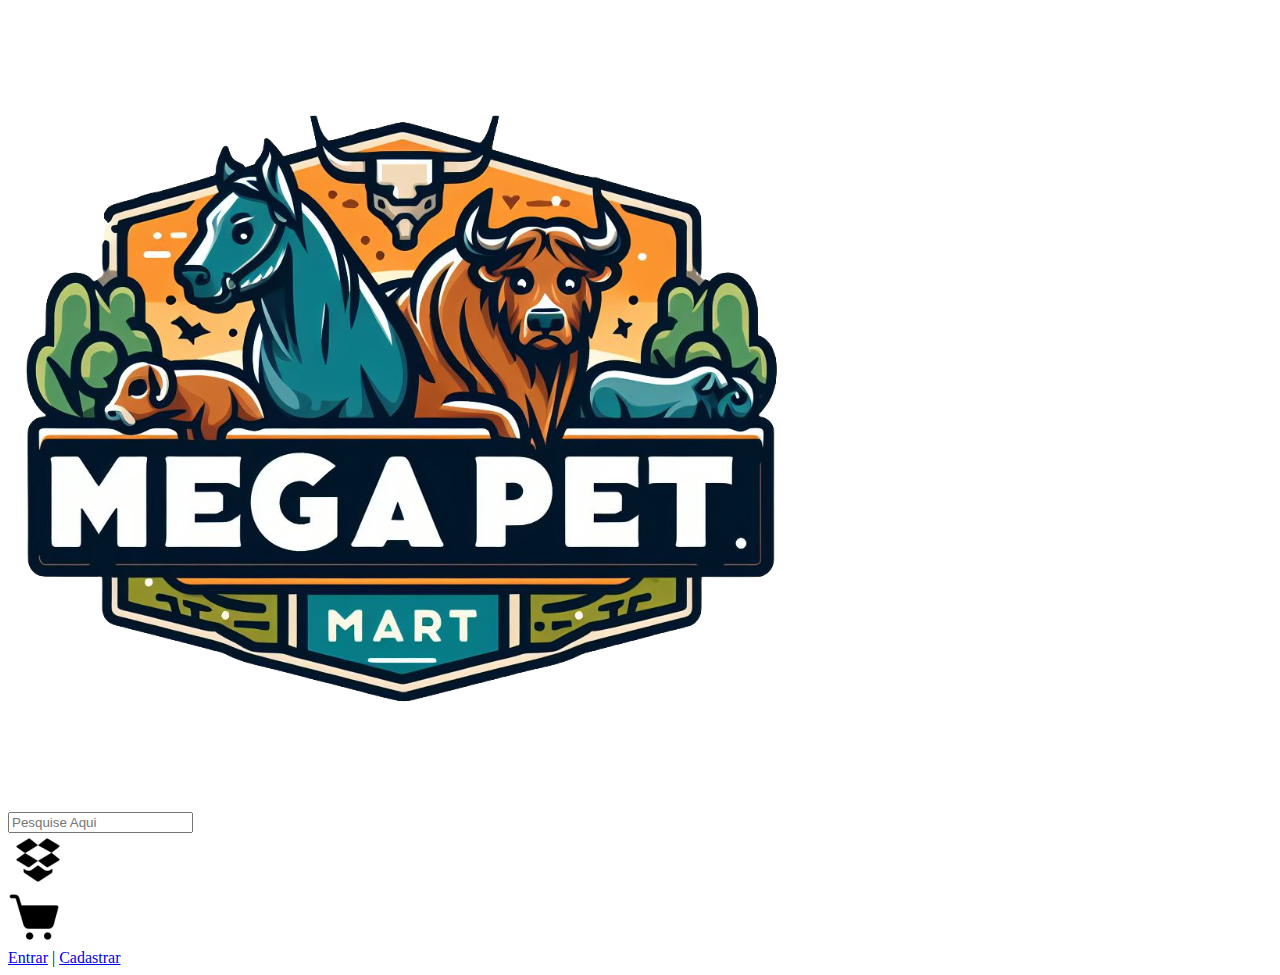
<file: Projeto2Semestre/carrinho.html>
<!DOCTYPE html>
<html lang="pt-br">
<head>
    <meta charset="UTF-8">
    <meta name="viewport" content="width=device-width, initial-scale=1.0">
    <title>Compras</title>
</head>
<body>
    <nav class="nav">
        <a href="index.html"><img src="images/MegaPet Mart.png" id="logo" alt="" "></a>
          <form class="d-flex" role="search">
              <input class="form-control me-2" type="search" placeholder="Pesquise Aqui" aria-label="Search">
            </form>
            <div class="pedidos"> 
              <!-- falta colocar o escrito "Meus Pedidos" -->
              <a href="pedidos.html"><img id="imgNav" src="images/dropbox.png" ></a>
            </div></a>
            <div class="carrinho">
              <a href="carrinho.html"><img id="imgNav" src="images/shopping-cart.png"></a>
            </div>
            <div class="textoNav">
              <a href="login.html">Entrar</a> | 
              <a href="cadastro.html">Cadastrar</a>
            </div>
      </nav>
</body>
</html>
</file>
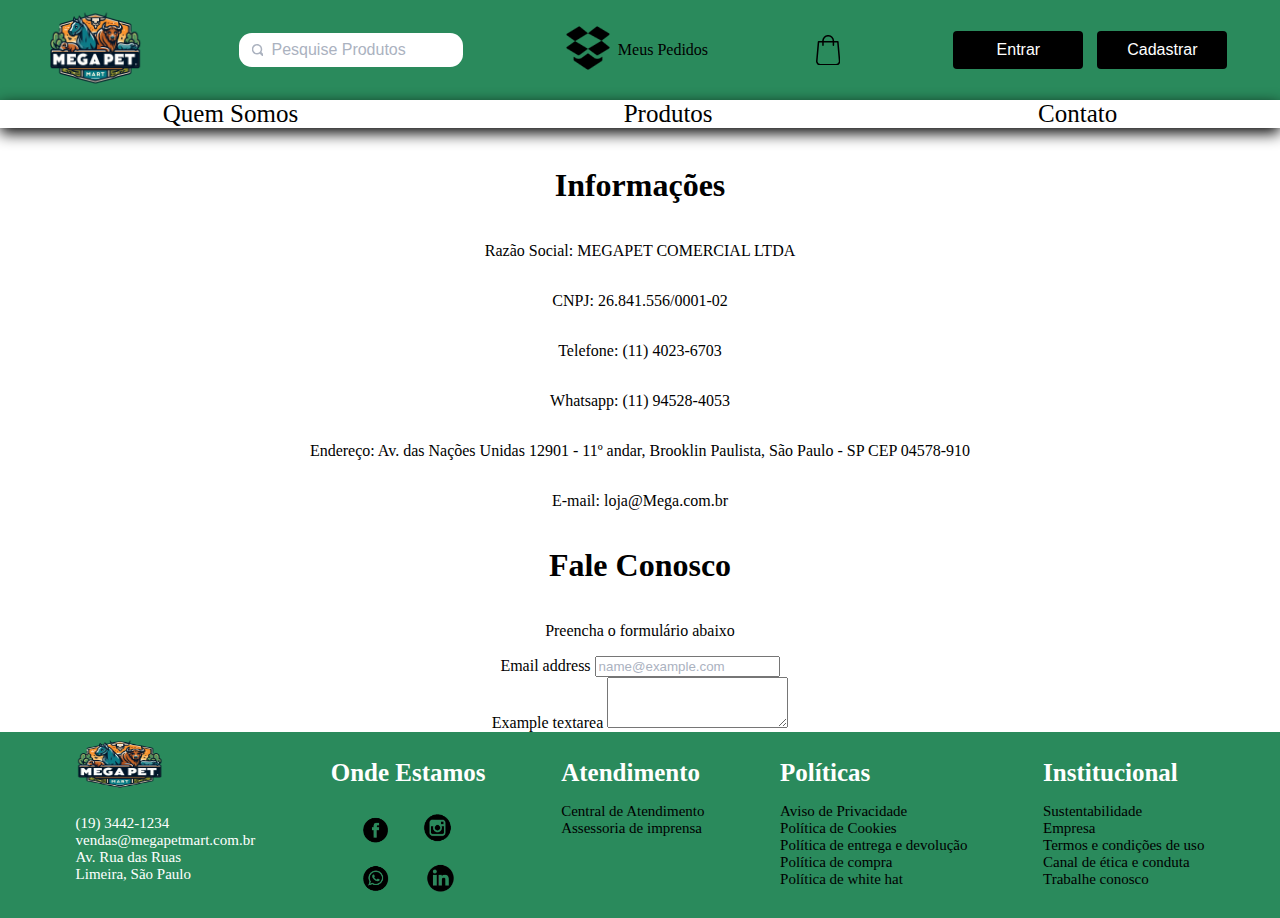
<file: Projeto2Semestre/contato.html>
<!DOCTYPE html>
<html lang="pt-br">

<head>
    <meta charset="UTF-8">
    <meta name="viewport" content="width=device-width, initial-scale=1.0">
    <link href="https://cdn.jsdelivr.net/npm/bootstrap@5.3.2/dist/css/bootstrap.min.css" rel="stylesheet"
        integrity="sha384-T3c6CoIi6uLrA9TneNEoa7RxnatzjcDSCmG1MXxSR1GAsXEV/Dwwykc2MPK8M2HN" crossorigin="anonymous">
    <link rel="stylesheet" href="style.css">
    <link rel="stylesheet" href="header.css">
    <link rel="stylesheet" href="footer.css">
    <link rel="stylesheet" href="contato.css">
    <title>Quem Somos</title>
</head>

<body>

    <header>
        <div class="cima">
            <a href="index.html"><img class="foto1" src="images/MegaPet Mart.png" alt=""> </a>
            <div id="divBusca">
                <div class="inputBox_container">
                    <svg class="search_icon" xmlns="http://www.w3.org/2000/svg" viewBox="0 0 48 48" alt="search icon">
                        <path
                            d="M46.599 46.599a4.498 4.498 0 0 1-6.363 0l-7.941-7.941C29.028 40.749 25.167 42 21 42 9.402 42 0 32.598 0 21S9.402 0 21 0s21 9.402 21 21c0 4.167-1.251 8.028-3.342 11.295l7.941 7.941a4.498 4.498 0 0 1 0 6.363zM21 6C12.717 6 6 12.714 6 21s6.717 15 15 15c8.286 0 15-6.714 15-15S29.286 6 21 6z">
                        </path>
                    </svg>
                    <input class="inputBox" id="inputBox" type="text" placeholder="Pesquise Produtos">
                </div>
            </div>
            <div class="pedidos">
                <a href="pedidos.html"><img src="images/dropbox.png" alt=""></a>
                <a href="pedidos.html">Meus Pedidos</a>
            </div>
            <div class="carrinho">
                <a href="carrinho.html">
                    <button data-quantity="0" class="btn-cart">
                        <svg class="icon-cart" viewBox="0 0 24.38 30.52" height="30.52" width="24.38"
                            xmlns="http://www.w3.org/2000/svg">
                            <title>icon-cart</title>
                            <path transform="translate(-3.62 -0.85)"
                                d="M28,27.3,26.24,7.51a.75.75,0,0,0-.76-.69h-3.7a6,6,0,0,0-12,0H6.13a.76.76,0,0,0-.76.69L3.62,27.3v.07a4.29,4.29,0,0,0,4.52,4H23.48a4.29,4.29,0,0,0,4.52-4ZM15.81,2.37a4.47,4.47,0,0,1,4.46,4.45H11.35a4.47,4.47,0,0,1,4.46-4.45Zm7.67,27.48H8.13a2.79,2.79,0,0,1-3-2.45L6.83,8.34h3V11a.76.76,0,0,0,1.52,0V8.34h8.92V11a.76.76,0,0,0,1.52,0V8.34h3L26.48,27.4a2.79,2.79,0,0,1-3,2.44Zm0,0">
                            </path>
                        </svg>
                        <span class="quantity"></span>
                    </button>
                </a>
            </div>
            <div class="login">
                <a href="login.html"><button class="entrar_cadastro">
                        <span>Entrar</span>
                    </button></a>
                <a href="cadastro.html"><button class="entrar_cadastro">
                        <span>Cadastrar</span>
                    </button></a>
            </div>
        </div>
    </header>

    <div class="navBar">
        <a href="quemsomos.html">Quem Somos</a>
        <a href="produtos.html">Produtos</a>
        <a href="contato.html">Contato</a>
    </div>
    <br>

    <div class="contatoTexto">
        <h1>Informações</h1>
        <p>Razão Social: MEGAPET COMERCIAL LTDA</p>
        <p>CNPJ: 26.841.556/0001-02</p>
        <p>Telefone: (11) 4023-6703</p>
        <p>Whatsapp: (11) 94528-4053</p>
        <p>Endereço: Av. das Nações Unidas 12901 - 11º andar, Brooklin Paulista, São Paulo - SP CEP 04578-910</p>
        <p>E-mail: loja@Mega.com.br</p>
    </div>
    <div class="contatoForm">
        <h1>Fale Conosco</h1>
        <p>Preencha o formulário abaixo</p>
        <form action="">
            <div class="mb-3">
                <label for="exampleFormControlInput1" class="form-label">Email address</label>
                <input type="email" class="form-control" id="exampleFormControlInput1" placeholder="name@example.com">
            </div>
            <div class="mb-3">
                <label for="exampleFormControlTextarea1" class="form-label">Example textarea</label>
                <textarea class="form-control" id="exampleFormControlTextarea1" rows="3"></textarea>
            </div>
        </form>
    </div>


    <!-- inicio do footer  -->
    <div class="footer">
        <div class="ladoEsqFooter">
            <img src="images/MegaPet Mart.png" class="logoFooter" alt="">
            <p>(19) 3442-1234 <br>
                vendas@megapetmart.com.br <br>
                Av. Rua das Ruas <br>
                Limeira, São Paulo</p>
        </div>
        <div class="redeSocial">
            <h1>Onde Estamos</h1>
            <a href=""><img class="imgRede" src="images/facebook.png" alt="Facebook"></a>
            <a href=""><img class="imgRede" src="images/instagram.png" alt="Instagram"><br></a>
            <a href=""><img class="imgRede" src="images/whatsapp.png" alt="Whatsapp"></a>
            <a href=""><img class="imgRede" src="images/linkedin.png" alt="LinkedIn"></a>
        </div>
        <div class="politica1">
            <h1>Atendimento</h1>
            <a href="">Central de Atendimento</a><br>
            <a href="">Assessoria de imprensa</a>
        </div>
        <div class="politica2">
            <h1>Políticas</h1>
            <a href="">Aviso de Privacidade</a><br>
            <a href="">Política de Cookies</a><br>
            <a href="">Política de entrega e devolução</a><br>
            <a href="">Política de compra</a><br>
            <a href="">Política de white hat</a>
        </div>
        <div class="politica3">
            <h1>Institucional</h1>
            <a href="">Sustentabilidade</a><br>
            <a href="">Empresa</a><br>
            <a href="">Termos e condições de uso</a><br>
            <a href="">Canal de ética e conduta</a><br>
            <a href="">Trabalhe conosco</a>
        </div>
    </div>
    </footer>

</body>

</html>
</file>
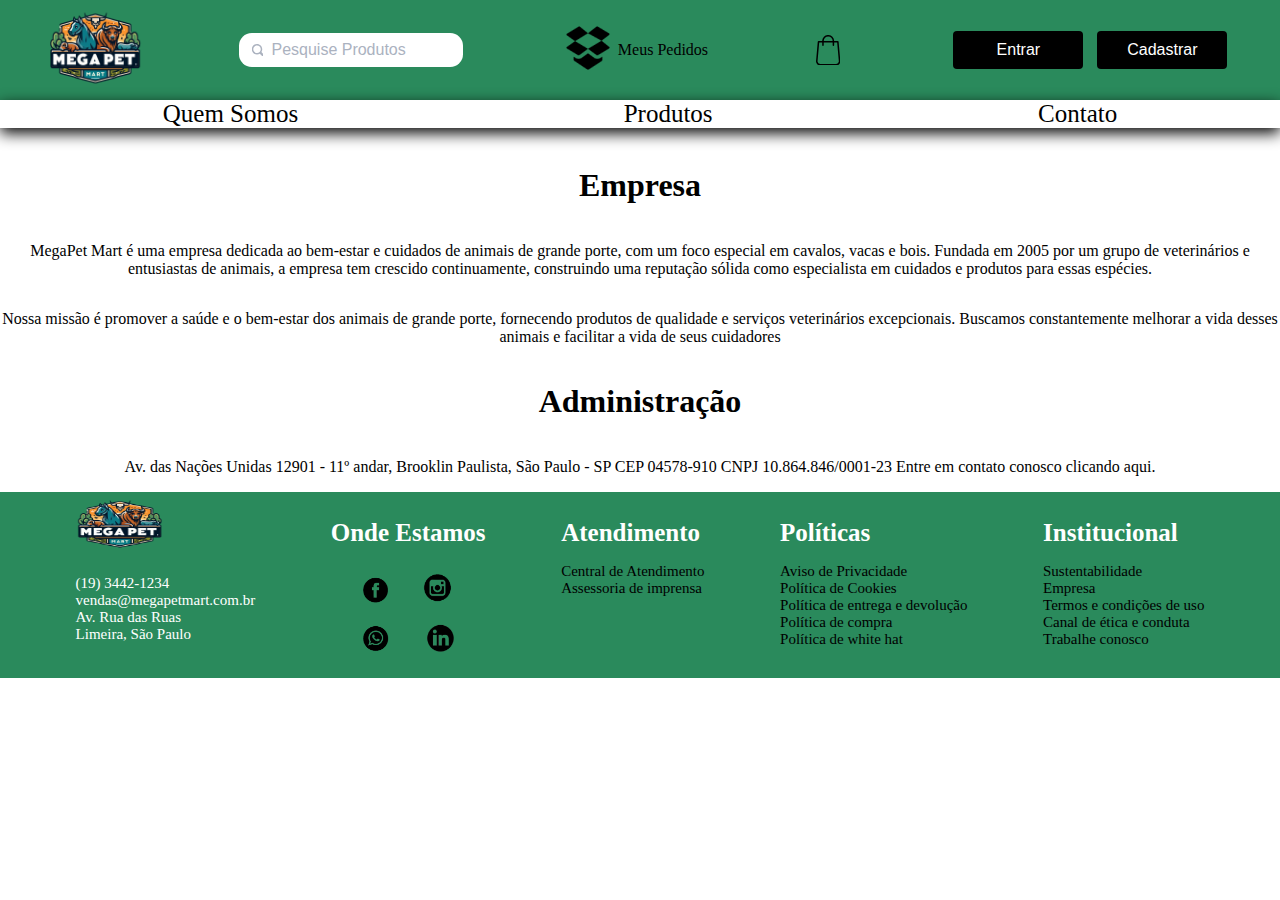
<file: Projeto2Semestre/quemsomos.html>
<!DOCTYPE html>
<html lang="pt-br">

<head>
  <meta charset="UTF-8">
  <meta name="viewport" content="width=device-width, initial-scale=1.0">
  <link rel="stylesheet" href="https://stackpath.bootstrapcdn.com/bootstrap/4.1.3/css/bootstrap.min.css"
    integrity="sha384-MCw98/SFnGE8fJT3GXwEOngsV7Zt27NXFoaoApmYm81iuXoPkFOJwJ8ERdknLPMO" crossorigin="anonymous">
  <link rel="stylesheet" href="style.css">
  <link rel="stylesheet" href="header.css">
  <link rel="stylesheet" href="footer.css">
  <link rel="stylesheet" href="quemsomos.css">
  <title>Quem Somos</title>
</head>

<body>

  <header>
    <div class="cima">
      <a href="index.html"><img class="foto1" src="images/MegaPet Mart.png" alt=""> </a>
      <div id="divBusca">
        <div class="inputBox_container">
          <svg class="search_icon" xmlns="http://www.w3.org/2000/svg" viewBox="0 0 48 48" alt="search icon">
            <path
              d="M46.599 46.599a4.498 4.498 0 0 1-6.363 0l-7.941-7.941C29.028 40.749 25.167 42 21 42 9.402 42 0 32.598 0 21S9.402 0 21 0s21 9.402 21 21c0 4.167-1.251 8.028-3.342 11.295l7.941 7.941a4.498 4.498 0 0 1 0 6.363zM21 6C12.717 6 6 12.714 6 21s6.717 15 15 15c8.286 0 15-6.714 15-15S29.286 6 21 6z">
            </path>
          </svg>
          <input class="inputBox" id="inputBox" type="text" placeholder="Pesquise Produtos">
        </div>
      </div>
      <div class="pedidos">
        <a href="pedidos.html"><img src="images/dropbox.png" alt=""></a>
        <a href="pedidos.html">Meus Pedidos</a>
      </div>
      <div class="carrinho">
        <a href="carrinho.html">
          <button data-quantity="0" class="btn-cart">
            <svg class="icon-cart" viewBox="0 0 24.38 30.52" height="30.52" width="24.38"
              xmlns="http://www.w3.org/2000/svg">
              <title>icon-cart</title>
              <path transform="translate(-3.62 -0.85)"
                d="M28,27.3,26.24,7.51a.75.75,0,0,0-.76-.69h-3.7a6,6,0,0,0-12,0H6.13a.76.76,0,0,0-.76.69L3.62,27.3v.07a4.29,4.29,0,0,0,4.52,4H23.48a4.29,4.29,0,0,0,4.52-4ZM15.81,2.37a4.47,4.47,0,0,1,4.46,4.45H11.35a4.47,4.47,0,0,1,4.46-4.45Zm7.67,27.48H8.13a2.79,2.79,0,0,1-3-2.45L6.83,8.34h3V11a.76.76,0,0,0,1.52,0V8.34h8.92V11a.76.76,0,0,0,1.52,0V8.34h3L26.48,27.4a2.79,2.79,0,0,1-3,2.44Zm0,0">
              </path>
            </svg>
            <span class="quantity"></span>
          </button>
        </a>
      </div>
      <div class="login">
        <a href="login.html"><button class="entrar_cadastro">
            <span>Entrar</span>
          </button></a>
        <a href="cadastro.html"><button class="entrar_cadastro">
            <span>Cadastrar</span>
          </button></a>
      </div>
    </div>
  </header>

  <div class="navBar">
    <a href="quemsomos.html">Quem Somos</a>
    <a href="produtos.html">Produtos</a>
    <a href="contato.html">Contato</a>
  </div>
  <br>

  <div class="quemSomosTexto">
    <h1>Empresa</h1>
    <p>MegaPet Mart é uma empresa dedicada ao bem-estar e cuidados de animais de grande porte, com um foco especial em
      cavalos, vacas e bois. Fundada em 2005 por um grupo de veterinários e entusiastas de animais, a empresa tem
      crescido continuamente, construindo uma reputação sólida como especialista em cuidados e produtos para essas
      espécies.</p>
    <p>
      Nossa missão é promover a saúde e o bem-estar dos animais de grande porte, fornecendo produtos de qualidade e
      serviços veterinários excepcionais. Buscamos constantemente melhorar a vida desses animais e facilitar a vida de
      seus cuidadores
    </p>
    <h1>Administração</h1>
    <p>Av. das Nações Unidas 12901 - 11º andar, Brooklin Paulista, São Paulo - SP
      CEP 04578-910
      CNPJ 10.864.846/0001-23
      Entre em contato conosco <a href="contato.html">clicando aqui.</a></p>
  </div>

  <!-- inicio do footer  -->
  <div class="footer">
    <div class="ladoEsqFooter">
      <img src="images/MegaPet Mart.png" class="logoFooter" alt="">
      <p>(19) 3442-1234 <br>
        vendas@megapetmart.com.br <br>
        Av. Rua das Ruas <br>
        Limeira, São Paulo</p>
    </div>
    <div class="redeSocial">
      <h1>Onde Estamos</h1>
      <a href=""><img class="imgRede" src="images/facebook.png" alt="Facebook"></a>
      <a href=""><img class="imgRede" src="images/instagram.png" alt="Instagram"><br></a>
      <a href=""><img class="imgRede" src="images/whatsapp.png" alt="Whatsapp"></a>
      <a href=""><img class="imgRede" src="images/linkedin.png" alt="LinkedIn"></a>
    </div>
    <div class="politica1">
      <h1>Atendimento</h1>
      <a href="">Central de Atendimento</a><br>
      <a href="">Assessoria de imprensa</a>
    </div>
    <div class="politica2">
      <h1>Políticas</h1>
      <a href="">Aviso de Privacidade</a><br>
      <a href="">Política de Cookies</a><br>
      <a href="">Política de entrega e devolução</a><br>
      <a href="">Política de compra</a><br>
      <a href="">Política de white hat</a>
    </div>
    <div class="politica3">
      <h1>Institucional</h1>
      <a href="">Sustentabilidade</a><br>
      <a href="">Empresa</a><br>
      <a href="">Termos e condições de uso</a><br>
      <a href="">Canal de ética e conduta</a><br>
      <a href="">Trabalhe conosco</a>
    </div>
  </div>
  </footer>

</body>

</html>
</file>
<file: Projeto2Semestre/style.css>
html,
body {
    margin: 0;
    padding: 0;
    overflow-x: hidden;
}

.baixo {
    background-color: #2A8A5C;
    display: flex;
}

.texto-info {
    color: white;
    font-size: 13px;
}

.navBar {
    width: 100%;
    height: 100%;
    background-color: white;
    font-size: 25px;
    box-shadow: rgba(0, 0, 0, 1) 0px 5px 15px;
    display: flex;
    justify-content: space-around;
    text-decoration: none;
}

.carousel-inner {
    display: flex;
    width: 100%;
    height: 380px;
}

.carousel {
    display: flex;
    width: 90%;
    margin: auto;
    height: 400px;
    /* Adicionado aqui */
}

.destaque {
    display: flex;
    justify-content: center;
}

.row {
    display: flex;
    justify-content: space-around;
}

.imagem1,
.imagem2,
.imagem3,
.imagem4 {
    width: 100%;
    height: 80vh;
}

.card {
    display: flex;
    justify-content: space-between;

}

.card-title {
    font-family: 'Poppins', sans-serif;
    font-weight: bold;
    color: black;
}

.card-text {
    font-family: 'Poppins', sans-serif;
    color: black;
}


a {
    text-decoration: none;
    color: black;
}

/* Estilo para o elemento do mapa */
#mapa {
    height: 200px;
    width: 300px;
}

.politica3 h4 {
    text-align: center;
}
</file>
<file: Projeto2Semestre/header.css>
html, body {
  margin: 0;
  padding: 0;
  overflow-x: hidden;
}

.cima {
    background-color: #2A8A5C;
    display: flex;
    align-items: center;
    justify-content: space-around;
}

.foto1 {
    width: 100%;
    height: 6rem;
}

.foto2 {
    width: 100px;
}


.inputBox_container {
    display: flex;
    align-items: center;
    flex-direction: row;
    max-width: 14em;
    width: fit-content;
    height: fit-content;
    background-color: white;
    border-radius: 0.8em;
    overflow: hidden;
}

.search_icon {
    height: 1em;
    padding: 0 0.5em 0 0.8em;
    fill: #abb2bf;
}

.inputBox {
    background-color: transparent;
    color: black;
    outline: none;
    width: 100%;
    border: 0;
    padding: 0.5em 1.5em 0.5em 0;
    font-size: 1em;
}

::placeholder {
    color: #abb2bf;
}

.pedidos {
    display: flex;
    align-items: center;
}

.btn-cart {
    display: flex;
    align-items: center;
    justify-content: center;
    width: 50px;
    height: 50px;
    border-radius: 10px;
    border: none;
    background-color: transparent;
    position: relative;
  }
  
  .btn-cart::after {
    content: attr(data-quantity);
    width: fit-content;
    height: fit-content;
    position: absolute;
    font-size: 15px;
    color: black;
    font-family: 'Lucida Sans', 'Lucida Sans Regular', 'Lucida Grande', 'Lucida Sans Unicode', Geneva, Verdana, sans-serif;
    opacity: 0;
    visibility: hidden;
    transition: .2s linear;
    top: 115%;
  }
  
  .icon-cart {
    width: 24.38px;
    height: 30.52px;
    transition: .2s linear;
  }
  
  .icon-cart path {
    fill: black; /* Corrigido aqui */
    transition: .2s linear;
}
  
  .btn-cart:hover > .icon-cart {
    transform: scale(1.2);
  }
  
  .btn-cart:hover > .icon-cart path {
    fill: black;
  }
  
  .btn-cart:hover::after {
    visibility: visible;
    opacity: 1;
    top: 105%;
  }
  
  .quantity {
    display: none;
  }
  

  .entrar_cadastro {
    display: inline-block;
    border-radius: 4px;
    background-color: black;
    border: none;
    color: #FFFFFF;
    text-align: center;
    font-size: 16px; /* Corrigido aqui */
    padding: 10px;
    width: 130px;
    transition: all 0.5s;
    cursor: pointer;
    margin: 5px;
}
   
   .entrar_cadastro span {
    cursor: pointer;
    display: inline-block;
    position: relative;
    transition: 0.5s;
   }
   
   .entrar_cadastro span:after {
    content: '»';
    position: absolute;
    opacity: 0;
    top: 0;
    right: -15px;
    transition: 0.5s;
   }
   
   .entrar_cadastro:hover span {
    padding-right: 15px;
   }
   
   .entrar_cadastro:hover span:after {
    opacity: 1;
    right: 0;
   }

   a {
    text-decoration: none;
    color: black;
}
</file>
<file: Projeto2Semestre/footer.css>
html, body {
    margin: 0;
    padding: 0;
    overflow-x: hidden;
}
.footer {
    display: flex;
    justify-content: space-evenly;
    width: 100%;
    top: 100%;
    background: #2A8A5C;
}

.logoFooter {
    width: 50%;
    height: 4rem;
}

.ladoEsqFooter {
    font-size: 15px;
    color: white;
margin-bottom: 20px;
}

.redeSocial {
    margin-top: 10px;
    color: white;
}

.redeSocial h1{
    font-size: 25px;
}

.imgRede {
    margin-top: 5px;
    height: 40px;
    padding-left: 30px;
}

.meioFooter {
    width: 200px;
    text-align: center;
    color: black;
    font-size: 18px;
    font-family: Inter;
    font-weight: 850;
    border: 3px solid ;
}

.politica1 {
    margin-top: 10px;
    margin-top: 10px;
    font-size: 15px;
    text-align: none;
    color: white;
}

.politica1 h1{
    font-size: 25px;
}

.politica2 {
    margin-top: 10px;
    font-size: 15px;
    text-align: none;
    color: white;
}

.politica2 h1{
    font-size: 25px;
}

.politica3 {
    margin-top: 10px;
    font-size: 15px;
    text-align: none;
    color: white;
}

.politica3 h1{
    font-size: 25px;
}

a {
    text-decoration: none;
    color: black;
}
</file>
<file: Projeto2Semestre/contato.css>
.contatoTexto {
    display: flex;
    flex-direction: column;
    text-align: center;
    align-items: center;
    justify-content: center;
}

.contatoForm{
    display: flex;
    flex-direction: column;
    text-align: center;
    align-items: center;
    justify-content: center;
}
</file>
<file: Projeto2Semestre/quemsomos.css>
.quemSomosTexto{
    display: flex;
    flex-direction: column;
    text-align: center;
    align-items: center;
    justify-content: center;
}
</file>
